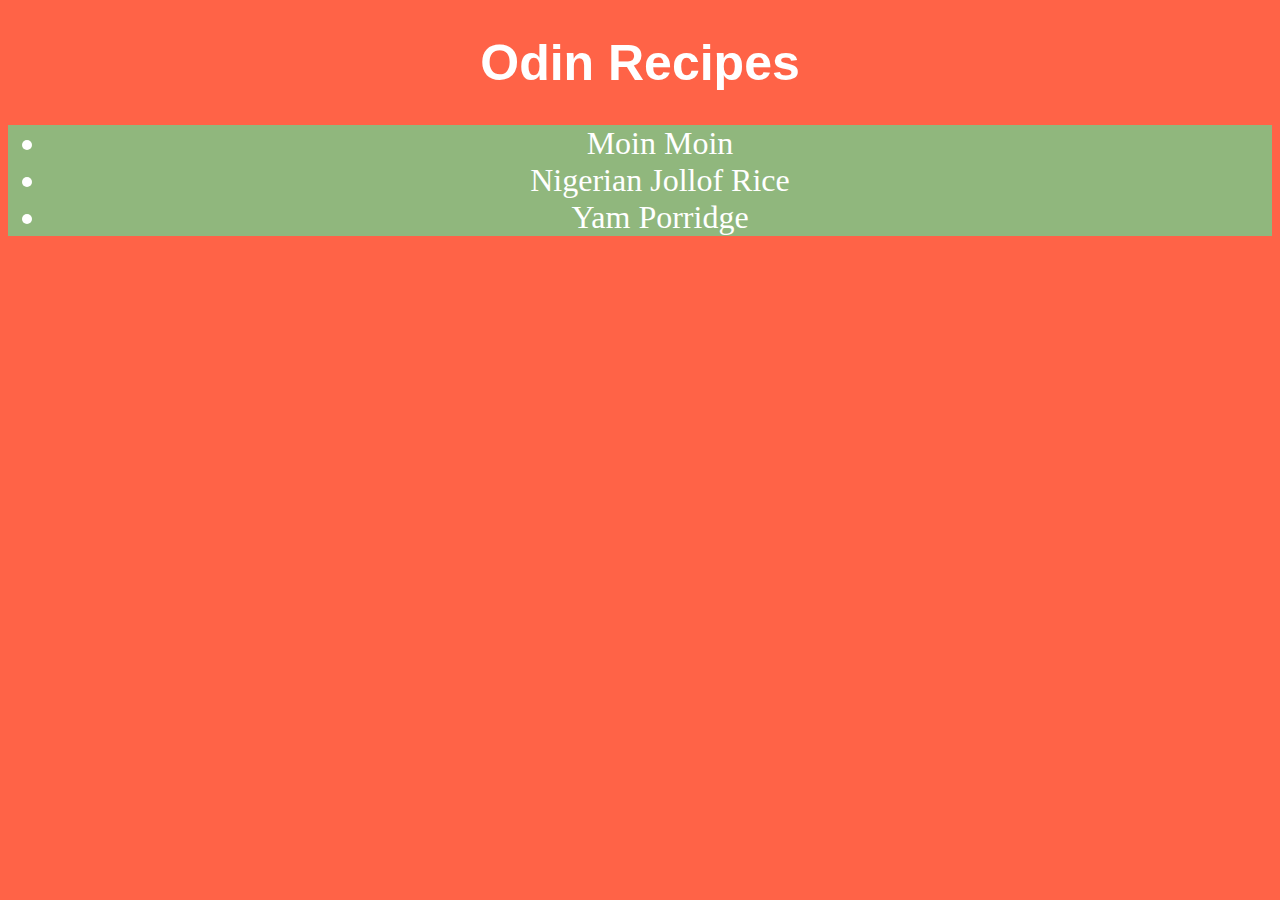
<file: index.html>
<!DOCTYPE html>
<html lang="en">
<head>
    <meta charset="UTF-8">
    <meta http-equiv="X-UA-Compatible" content="IE=edge">
    <meta name="viewport" content="width=device-width, initial-scale=1.0">
    <link rel="stylesheet" href="style.css">
    <title>Odin Recipes</title>
</head>
<body>
    <h1>Odin Recipes</h1>
    <ul>
        <a href="recipes/moin-moin.html"><li>Moin Moin</li></a>
        <a href="recipes/nigerian-jollof-rice.html"><li>Nigerian Jollof Rice</li></a>
        <a href="recipes/yam-porridge.html"><li>Yam Porridge</li></a>
    </ul>
</body>
</html>
</file>
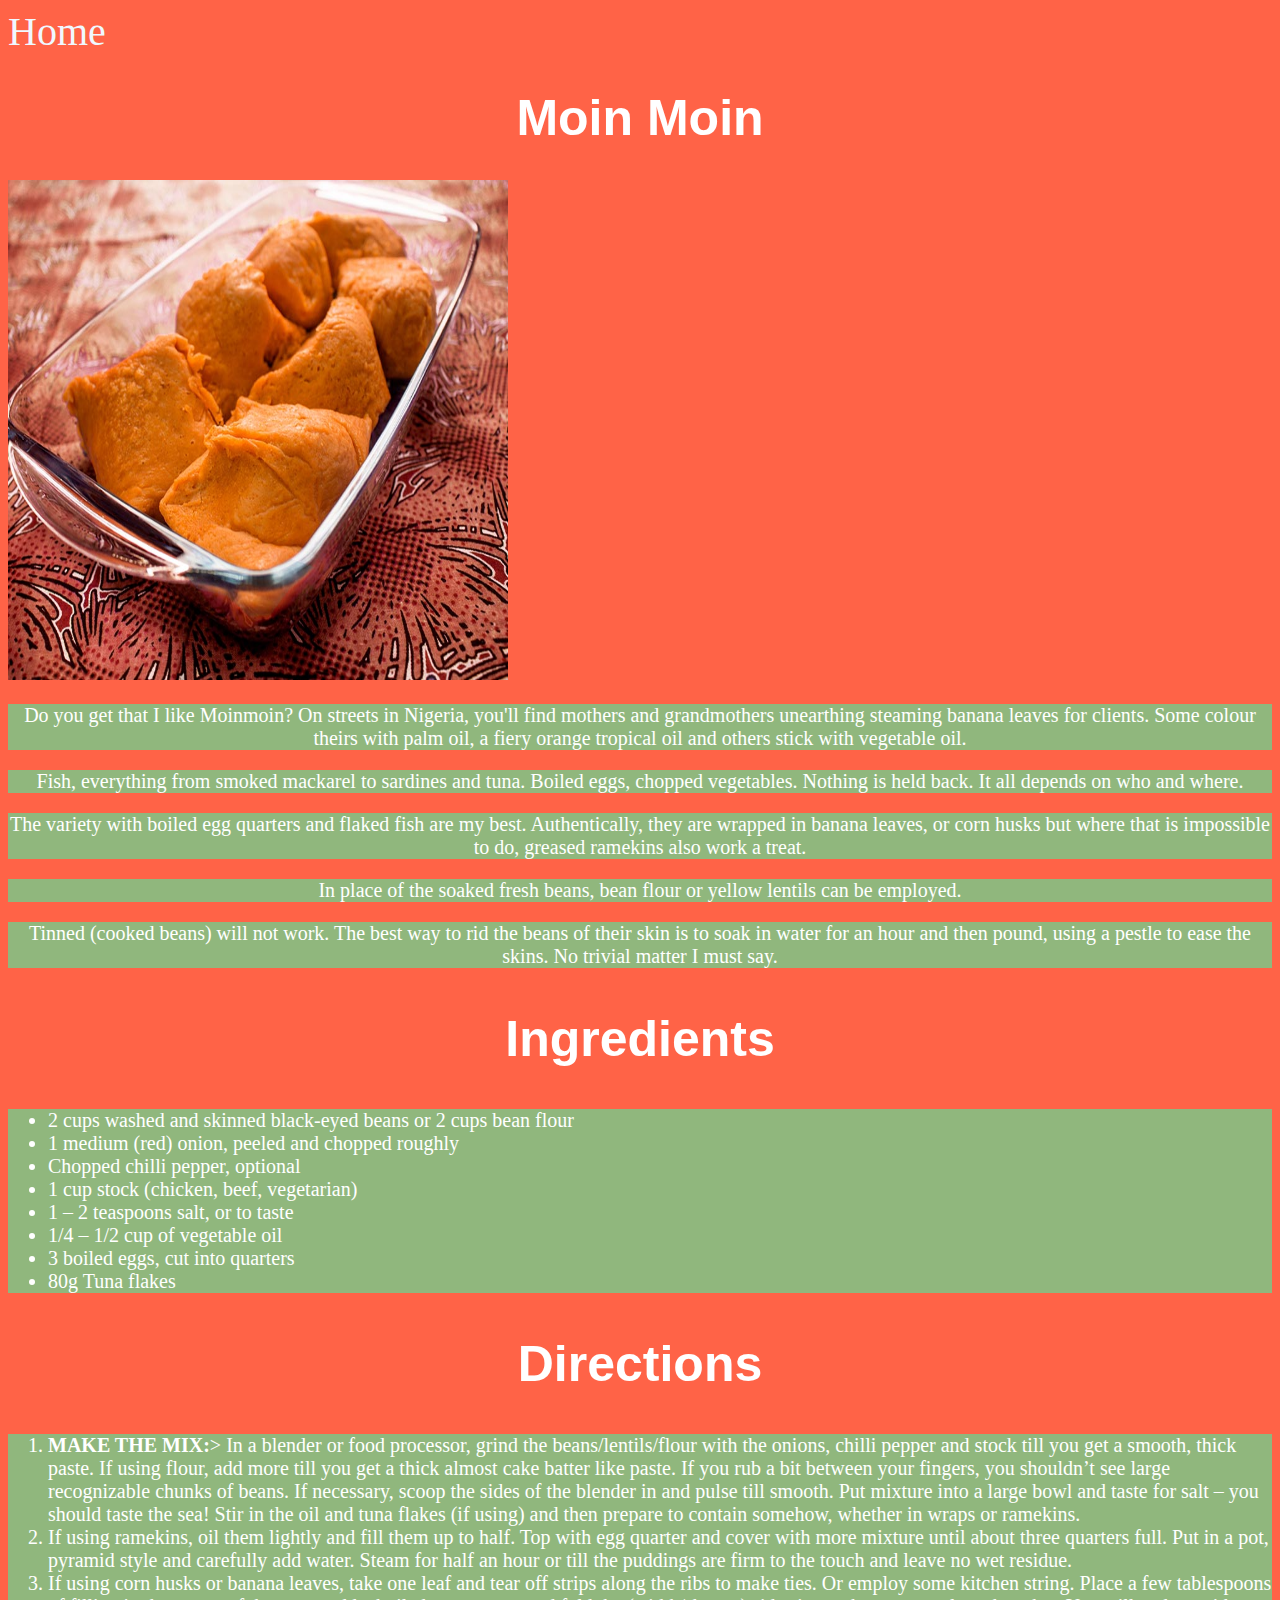
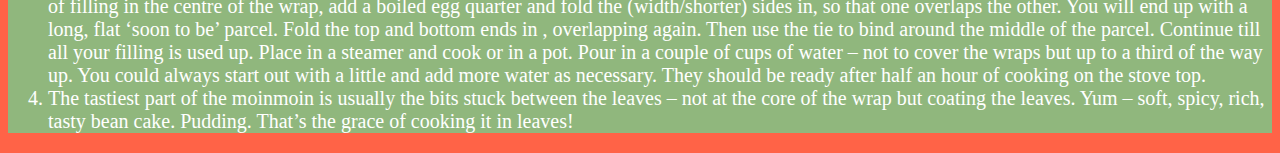
<file: recipes/moin-moin.html>
<!DOCTYPE html>
<html lang="en">
<head>
    <meta charset="UTF-8">
    <meta http-equiv="X-UA-Compatible" content="IE=edge">
    <meta name="viewport" content="width=device-width, initial-scale=1.0">
    <link rel="stylesheet" href="/style.css">
    <title>Document</title>
</head>
<body>
    <a href="/index.html">Home</a>
    <h1> Moin Moin</h1>
    <img src="/img/moin-moin.jpg" width="200px" height="200px">
    <p>Do you get that I like Moinmoin? On streets in Nigeria, you'll find mothers and grandmothers unearthing steaming banana leaves for clients. 
        Some colour theirs with palm oil, a fiery orange tropical oil and others stick with vegetable oil. </p>
     <p>Fish, everything from smoked mackarel to sardines and tuna. Boiled eggs, chopped vegetables. Nothing is held back. It all depends on who and where. </p>
     <p>The variety with boiled egg quarters and flaked fish are my best. Authentically, they are wrapped in banana leaves, or corn husks but where that is impossible to do, greased ramekins also work a treat. </p>
     <p>In place of the soaked fresh beans, bean flour or yellow lentils can be employed. </p>
     <p>Tinned (cooked beans) will not work. The best way to rid the beans of their skin is to soak in water for an hour and then pound, using a pestle to ease the skins. No trivial matter I must say.</p>
     
     <h2>Ingredients </h2>
     <ul>
        <li>2 cups washed and skinned black-eyed beans or 2 cups bean flour</li>
        <li>1 medium (red) onion, peeled and chopped roughly</li>
        <li>Chopped chilli pepper, optional</li>
        <li>1 cup stock (chicken, beef, vegetarian)</li>
        <li>1 – 2 teaspoons salt, or to taste</li>
        <li>1/4 – 1/2 cup of vegetable oil</li>
        <li>3 boiled eggs, cut into quarters </li>
        <li>80g Tuna flakes</li>
     </ul>

     <h2>Directions</h2>

     <ol>
        <li><b>MAKE THE MIX:</b>> In a blender or food processor, grind the beans/lentils/flour with the onions, chilli pepper and stock till you get a smooth, thick paste. If using flour, add more till you get a thick almost cake batter like paste. If you rub a bit between your fingers, you shouldn’t see large recognizable chunks of beans. If necessary, scoop the sides of the blender in and pulse till smooth. Put mixture into a large bowl and taste for salt – you should taste the sea! Stir in the oil and tuna flakes (if using) and then prepare to contain somehow, whether in wraps or ramekins. </li>
        <li>If using ramekins, oil them lightly and fill them up to half. Top with egg quarter and cover with more mixture until about three quarters full. Put in a pot, pyramid style and carefully add water. Steam for half an hour or till the puddings are firm to the touch and leave no wet residue.</li>
        <li>If using corn husks or banana leaves, take one leaf and tear off strips along the ribs to make ties. Or employ some kitchen string. Place a few tablespoons of filling in the centre of the wrap, add a boiled egg quarter and fold the (width/shorter) sides in, so that one overlaps the other. You will end up with a long, flat ‘soon to be’ parcel. Fold the top and bottom ends in , overlapping again. Then use the tie to bind around the middle of the parcel. Continue till all your filling is used up. Place in a steamer and cook or in a pot. Pour in a couple of cups of water – not to cover the wraps but up to a third of the way up. You could always start out with a little and add more water as necessary. They should be ready after half an hour of cooking on the stove top.</li>
        <li>The tastiest part of the moinmoin is usually the bits stuck between the leaves – not at the core of the wrap but coating the leaves. Yum – soft, spicy, rich, tasty bean cake. Pudding. That’s the grace of cooking it in leaves!</li>
     </ol>
</body>
</html>
</file>
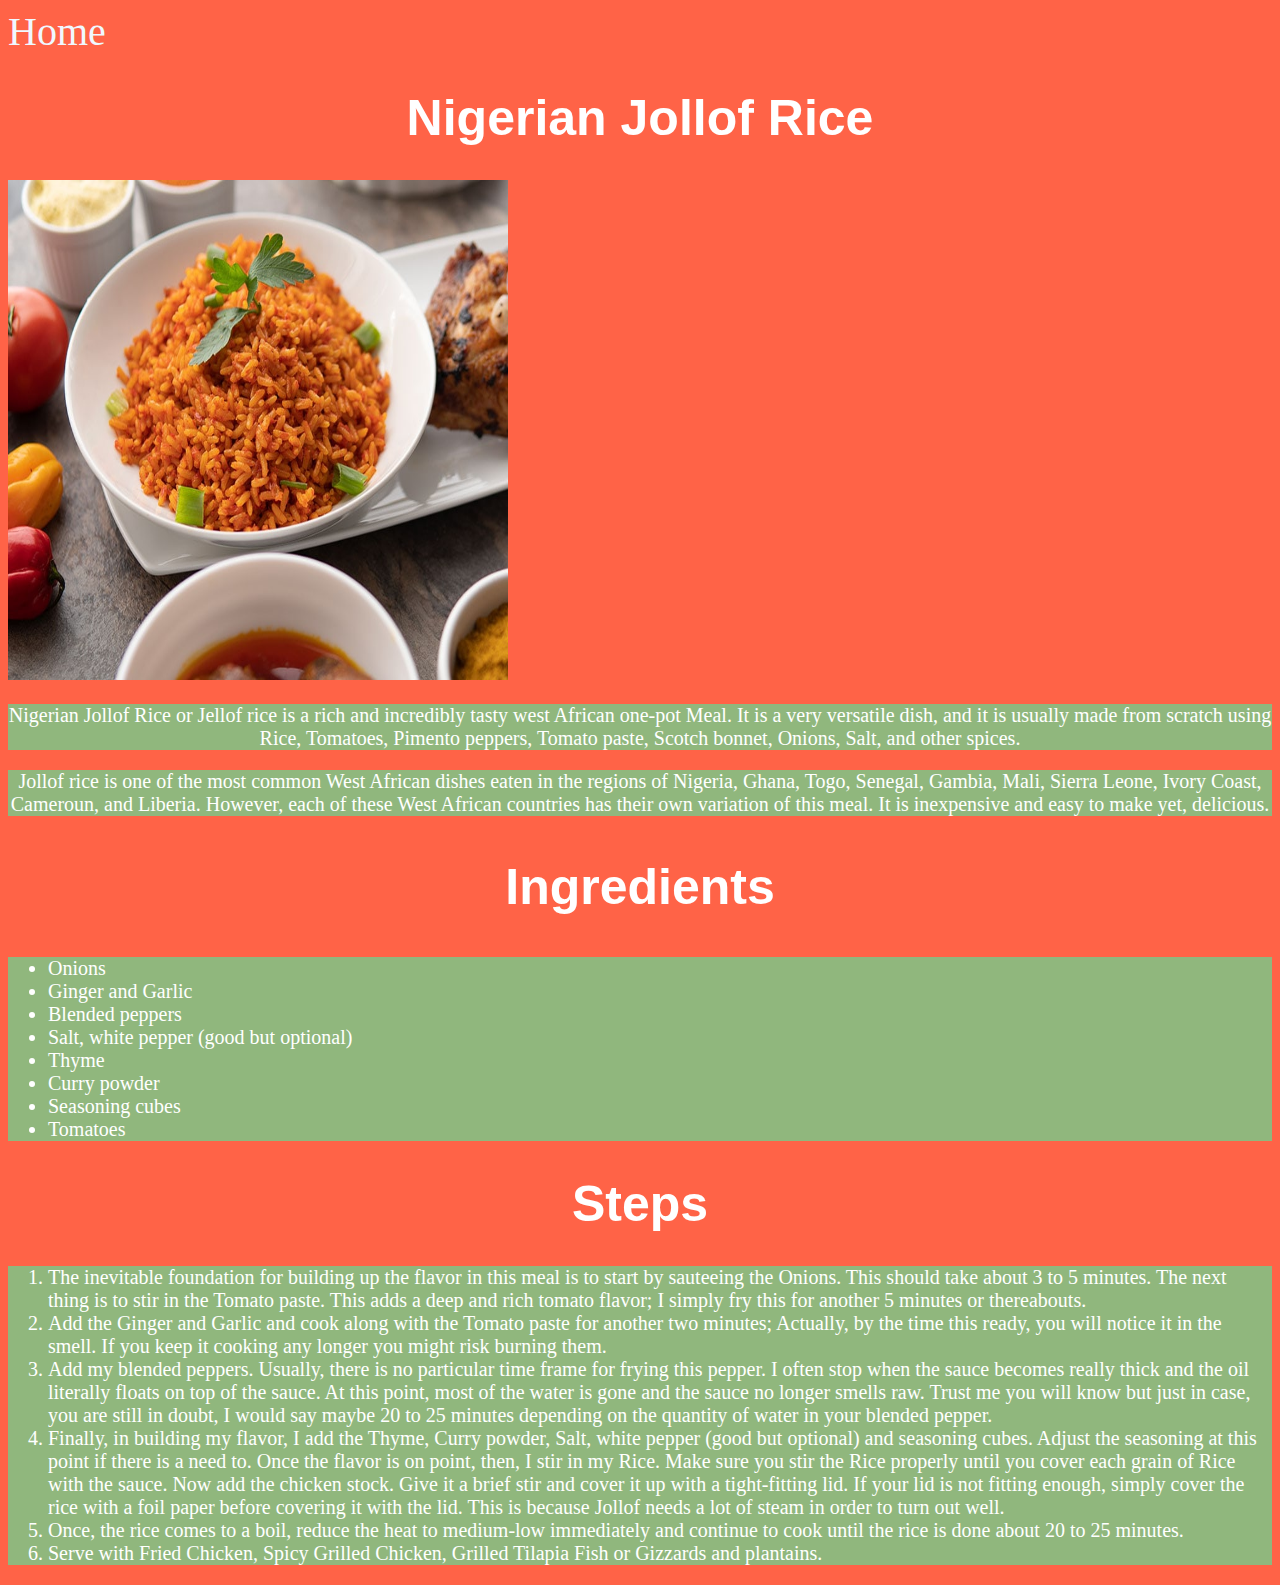
<file: recipes/nigerian-jollof-rice.html>
<!DOCTYPE html>
<html lang="en">
<head>
    <meta charset="UTF-8">
    <meta http-equiv="X-UA-Compatible" content="IE=edge">
    <meta name="viewport" content="width=device-width, initial-scale=1.0">
    <link rel="stylesheet" href="/style.css">
    <title>Document</title>
</head>
<body>
    <a href="/index.html">Home</a>
    <h1>Nigerian Jollof Rice</h1>
    <img src="/img/jollof-rice-1.jpg" alt="Jollof Rice" width="200px" height="200px">

    <p>Nigerian Jollof Rice or Jellof rice is a rich and incredibly tasty west African one-pot Meal. It is a very versatile dish, and it is usually made from scratch using Rice, Tomatoes, Pimento peppers, Tomato paste, Scotch bonnet, Onions, Salt, and other spices.</p>
    <p>Jollof rice is one of the most common West African dishes eaten in the regions of Nigeria, Ghana, Togo, Senegal, Gambia, Mali, Sierra Leone, Ivory Coast, Cameroun, and Liberia. However, each of these West African countries has their own variation of this meal.  It is inexpensive and easy to make yet, delicious.</p>
    <h2>Ingredients</h2>
    <ul>
        <li> Onions</li>
        <li>Ginger and Garlic</li>
        <li>Blended peppers</li>
        <li>Salt, white pepper (good but optional)</li>
        <li>Thyme</li>
        <li>Curry powder</li>
        <li>Seasoning cubes</li>
        <li>Tomatoes</li>
    </ul>

    <h1>Steps</h1>
    <ol>
        <li>The inevitable foundation for building up the flavor in this meal is to start by sauteeing the Onions. This should take about 3 to 5 minutes. The next thing is to stir in the Tomato paste. This adds a deep and rich tomato flavor; I simply fry this for another 5 minutes or thereabouts.</li>
        <li>Add the Ginger and Garlic and cook along with the Tomato paste for another two minutes; Actually, by the time this ready, you will notice it in the smell. If you keep it cooking any longer you might risk burning them.</li>
        <li>Add my blended peppers. Usually, there is no particular time frame for frying this pepper. I often stop when the sauce becomes really thick and the oil literally floats on top of the sauce. At this point, most of the water is gone and the sauce no longer smells raw. Trust me you will know but just in case, you are still in doubt, I would say maybe 20 to 25 minutes depending on the quantity of water in your blended pepper.</li>
        <li>Finally, in building my flavor, I add the Thyme, Curry powder, Salt, white pepper (good but optional) and seasoning cubes. Adjust the seasoning at this point if there is a need to. Once the flavor is on point, then, I stir in my Rice. Make sure you stir the Rice properly until you cover each grain of Rice with the sauce. Now add the chicken stock. Give it a brief stir and cover it up with a tight-fitting lid. If your lid is not fitting enough, simply cover the rice with a foil paper before covering it with the lid. This is because Jollof needs a lot of steam in order to turn out well.</li>
        <li>Once, the rice comes to a boil, reduce the heat to medium-low immediately and continue to cook until the rice is done about 20 to 25 minutes. </li>
        <li>Serve with Fried Chicken, Spicy Grilled Chicken, Grilled Tilapia Fish or Gizzards and plantains.</li>
        
    </ol>
</body>
</html>
</file>
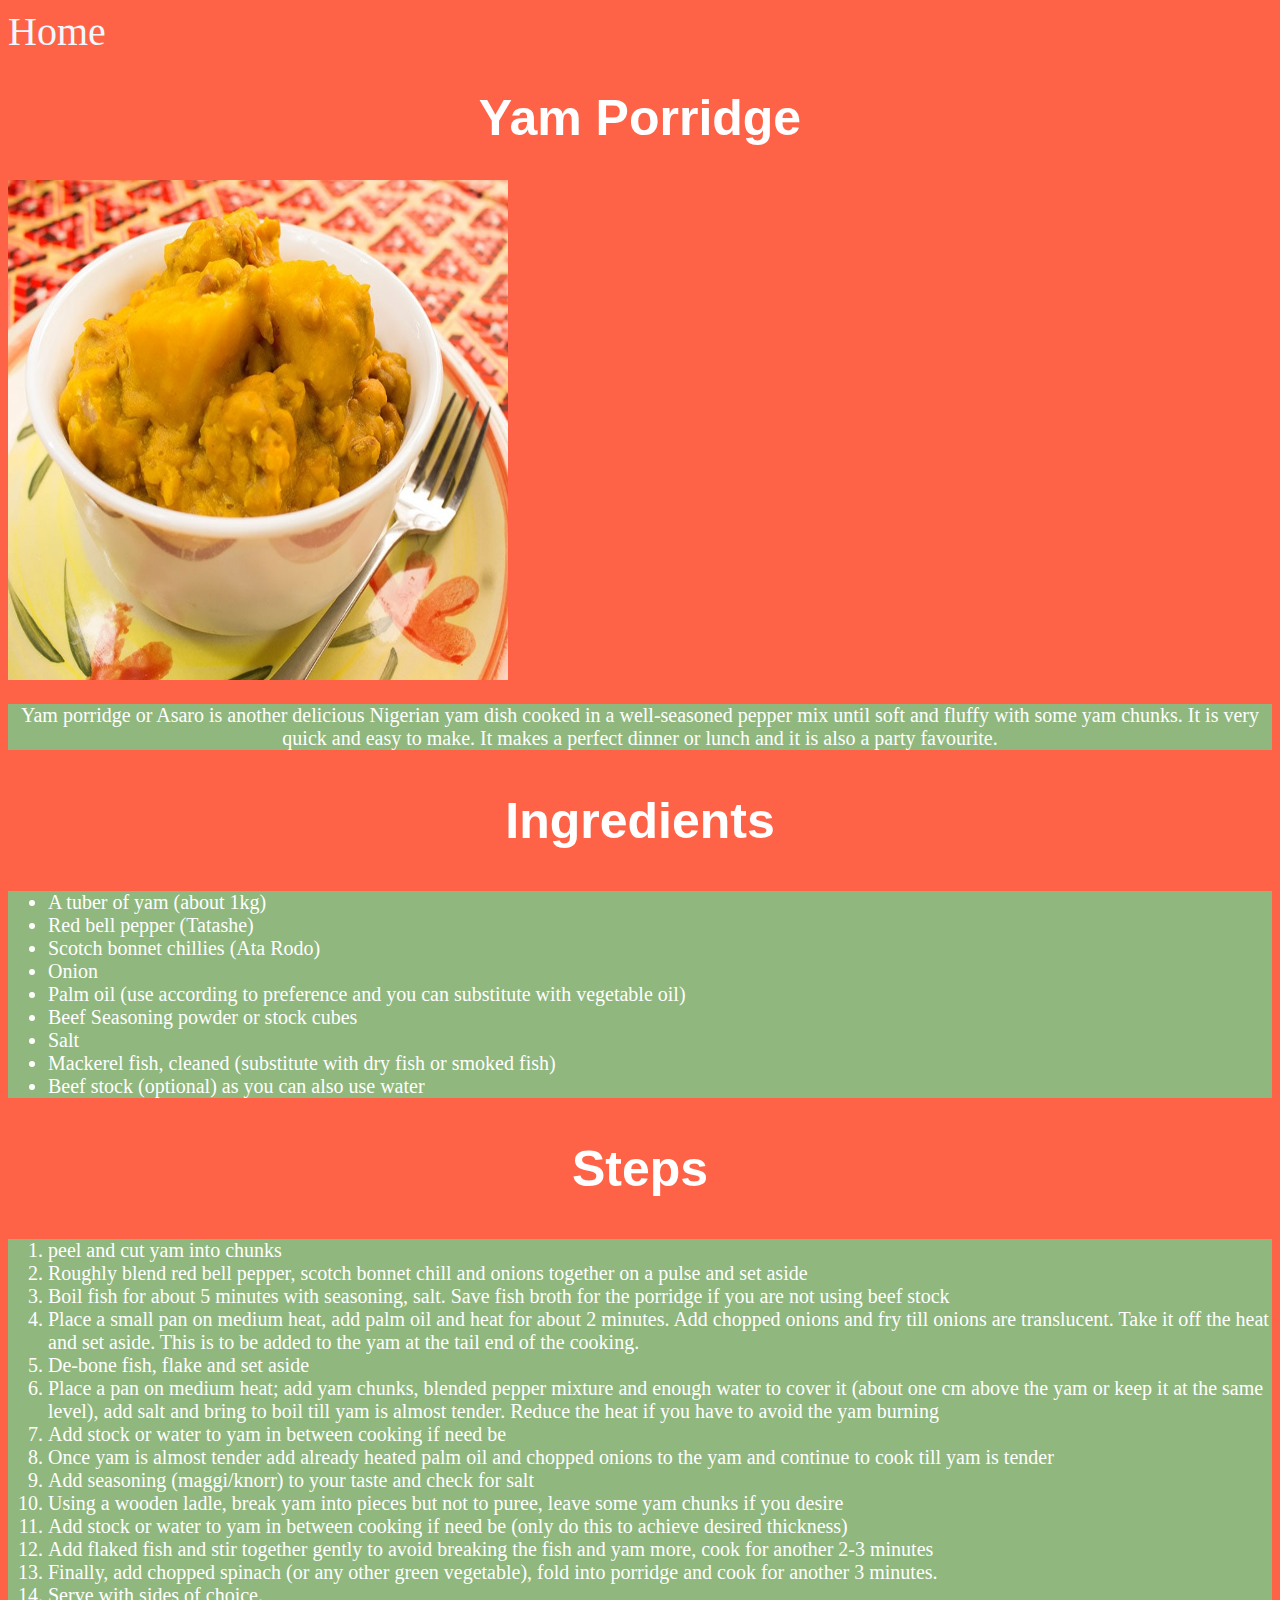
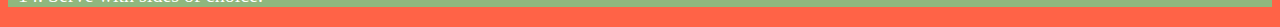
<file: recipes/yam-porridge.html>
<!DOCTYPE html>
<html lang="en">
<head>
    <meta charset="UTF-8">
    <meta http-equiv="X-UA-Compatible" content="IE=edge">
    <meta name="viewport" content="width=device-width, initial-scale=1.0">
    <link rel="stylesheet" href="/style.css">
    <title>Document</title>
</head>
<body>
    <a href="/index.html">Home</a>
    <h1>Yam Porridge</h1>
    <img src="/img/yam-porridge.jpg" alt="Yam Porridge" height="200px" width="200px">
    <p>Yam porridge or Asaro is another delicious Nigerian yam dish cooked in a well-seasoned pepper mix until soft and fluffy with some yam chunks. It is very quick and easy to make. It makes a perfect dinner or lunch and it is also a party favourite.</p>
    <h2>Ingredients</h2>
    <ul>
        <li>A tuber of yam (about 1kg)</li>
        <li>Red bell pepper (Tatashe)</li>
        <li>Scotch bonnet chillies (Ata Rodo)</li>
        <li>Onion</li>
        <li>Palm oil (use according to preference and you can substitute with vegetable oil)</li>
        <li>Beef Seasoning powder or stock cubes</li>
        <li>Salt</li>
        <li>Mackerel fish, cleaned (substitute with dry fish or smoked fish)</li>
        <li>Beef stock (optional) as you can also use water</li>
    </ul>

    <h2>Steps</h2>
    <ol>
        <li>peel and cut yam into chunks</li>
        <li>Roughly blend red bell pepper, scotch bonnet chill and onions together on a pulse and set aside</li>
        <li>Boil fish for about 5 minutes with seasoning, salt. Save fish broth for the porridge if you are not using beef stock</li>
        <li>Place a small pan on medium heat, add palm oil and heat for about 2 minutes. Add chopped onions and fry till onions are translucent. Take it off the heat and set aside. This is to be added to the yam at the tail end of the cooking.</li>
        <li>De-bone fish, flake and set aside</li>
        <li>Place a pan on medium heat; add yam chunks, blended pepper mixture and enough water to cover it (about one cm above the yam or keep it at the same level), add salt and bring to boil till yam is almost tender. Reduce the heat if you have to avoid the yam burning</li>
        <li>Add stock or water to yam in between cooking if need be</li>
        <li>Once yam is almost tender add already heated palm oil and chopped onions to the yam and continue to cook till yam is tender</li>
        <li>Add seasoning (maggi/knorr) to your taste and check for salt</li>
        <li>Using a wooden ladle, break yam into pieces but not to puree, leave some yam chunks if you desire</li>
        <li>Add stock or water to yam in between cooking if need be (only do this to achieve desired thickness)</li>
        <li>Add flaked fish and stir together gently to avoid breaking the fish and yam more, cook for another 2-3 minutes</li>
        <li>Finally, add chopped spinach (or any other green vegetable), fold into porridge and cook for another 3 minutes.</li>
        <li>Serve with sides of choice.</li>
    </ol>
</body>
</html>
</file>
<file: style.css>
body{
    background-color: tomato;
    color: white;
    font-family: Georgia, 'Times New Roman', Times, serif;
}

h1, h2{
    
    text-align: center;
    font-size: 50px;
    font-family: Verdana, Geneva, Tahoma, sans-serif;
}
  ul, ol{
    background-color: #90B77D;
    font-size: 20px;
  }
  
ul a {
    color: white;
    text-align: center;
    text-decoration: none;
    font-size: 32px;
    
}

img{
    width: 500px;
    height: 500px;
    
}

p{
    font-size: 20px;
    background-color: #90B77D;
    text-align: center;
}

a{
    color: aliceblue;
    font-size: 40px;
    text-decoration: none;
}
</file>
